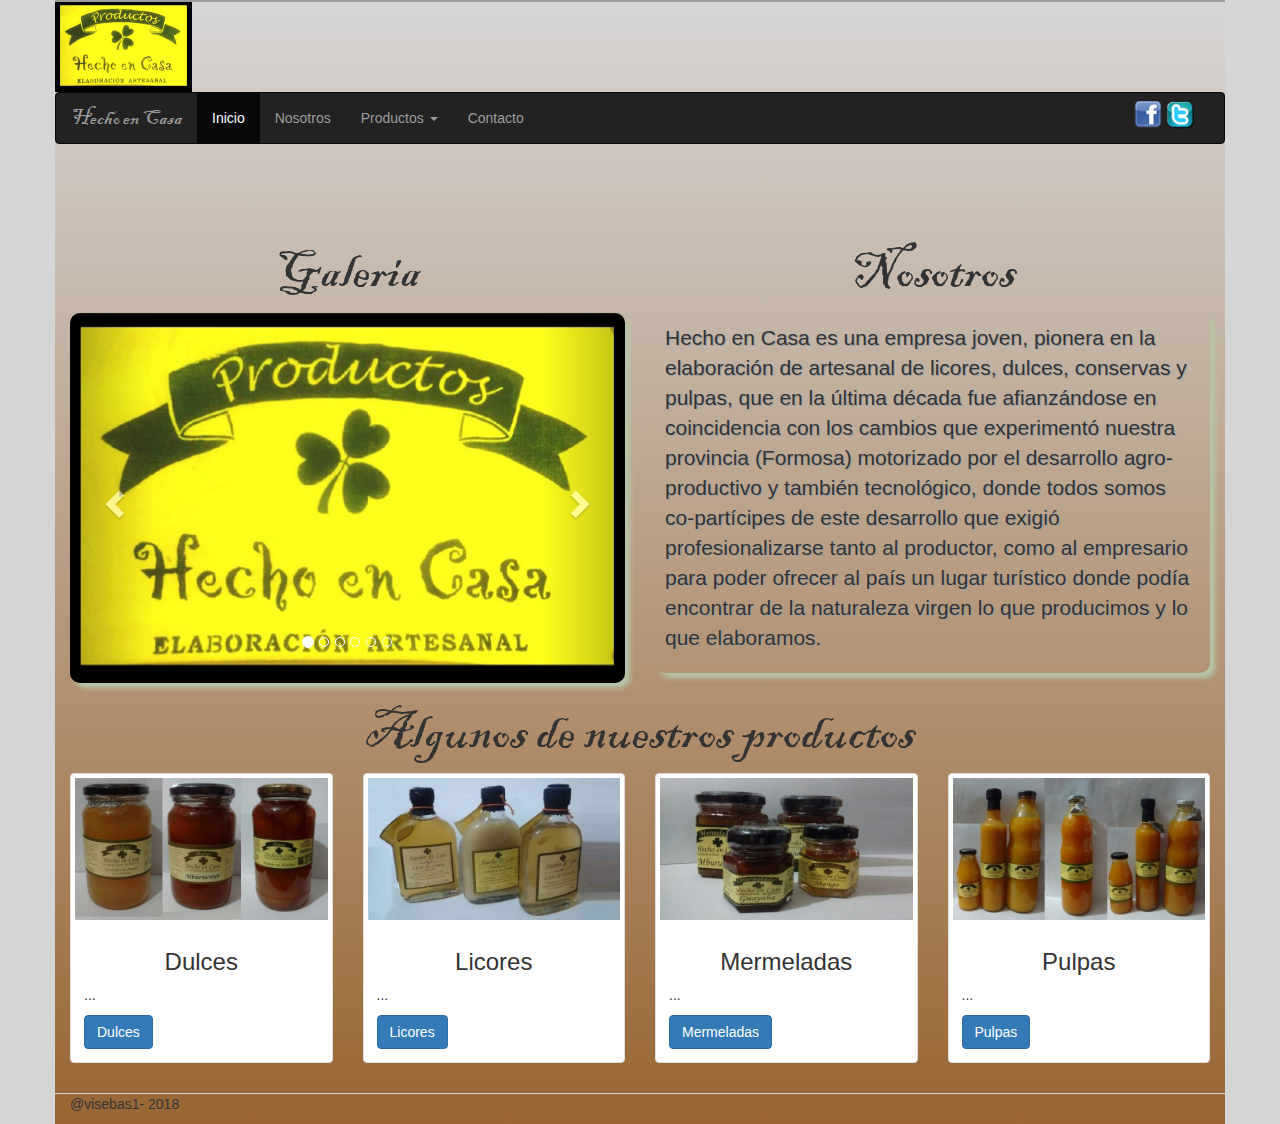
<file: index.html>
<!DOCTYPE html>
<html lang="es">
  <head>
    <meta charset="utf-8">
    <meta http-equiv="X-UA-Compatible" content="IE=edge">
    <meta name="viewport" content="width=device-width, initial-scale=1"> 
    <title>Inicio</title>   
    <link href="css/bootstrap.min.css" rel="stylesheet"> 
    <link rel="stylesheet" type="text/css" href="css/mi_index.css">   
  </head>
  <body>
    <div id="container" class="container">
      <header class="row">
        <div id="espacio">
          <img src="img/logo.ico" class="img-responsive" alt="Responsive image">    
        </div>              
          <nav id="barra" class="navbar navbar-inverse"> 
            <!--empieza barra-->
    <div class="container-fluid">
     <div class="navbar-header">
      <button type="button" class="navbar-toggle collapsed" data-toggle="collapse" data-target="#bs-example-navbar-collapse-1" aria-expanded="false">
        <span class="sr-only">Toggle navigation</span>
        <span class="icon-bar"></span>
        <span class="icon-bar"></span>
        <span class="icon-bar"></span>
      </button>
      <a class="navbar-brand" href="index.html">Hecho en Casa</a>
    </div>

    <div class="collapse navbar-collapse" id="bs-example-navbar-collapse-1">
      <ul class="nav navbar-nav">
        <li class="active"><a href="index.html">Inicio</a></li>
        <li><a href="nosotros.html">Nosotros</a></li>
        <li class="dropdown">
          <a href="#" class="dropdown-toggle" data-toggle="dropdown" role="button" aria-haspopup="true" aria-expanded="false">Productos <span class="caret"></span></a>
          <ul class="dropdown-menu">
            <li><a href="#">Licores</a></li>
            <li><a href="#">Dulces</a></li>
            <li><a href="#">Mermeladas</a></li>
            <li role="separator" class="divider"></li>
            <li><a href="#">PULPAS</a></li>                
          </ul>
        </li>
        <li><a href="formulario.html">Contacto</a></li>   
      </ul>
      
      <form class="navbar-form navbar-right">        
        <ul  class="nav navbar-nav">                           
        </ul>
        <div id="redes">
          <a href="#" data-toggle="tooltip" data-placement="bottom" title="pronto"><img src="img/face28-28.png" ></a>
          <a href="#" data-toggle="tooltip" data-placement="bottom" title="pronto"><img src="img/twi28-28.png">
          </a>
        </div>      
      </form>      
       
     </div><!-- navbar-collapse -->
    </div><!-- container-fluid -->
          </nav>  
                            <!-- fin barra -->        
      </header>

      <section class="row" >
        <div class="col-lg-6 col-md-6 col-sm-12 col-xs-12">
          <h2 class="text-center">Galeria</h2>
          <div id="migaleria" class="carousel slide">
            <div class="carousel-inner">
              <ol class="carousel-indicators">
                <li data-target="#migaleria" data-slide-to="0" class="active"></li>
                <li data-target="#migaleria" data-slide-to="1"></li>
                <li data-target="#migaleria" data-slide-to="2"></li>
                <li data-target="#migaleria" data-slide-to="3"></li>
                <li data-target="#migaleria" data-slide-to="4"></li>
                <li data-target="#migaleria" data-slide-to="5"></li>
              </ol>
              <div class="item active">
                <img src="img/hecho9.jpg" alt="">
              </div>
              <div class="item">
                <img src="img/hecho2.jpg" alt="">
              </div>
              <div class="item">
                <img src="img/hecho3.jpg" alt="">
              </div>
              <div class="item">
                <img src="img/hecho4.jpg" alt="">
              </div>
              <div class="item">
                <img src="img/hecho1.jpg" alt="">
              </div>
              <div class="item">
                <img src="img/hecho8.jpg" alt="">
              </div>
              <a href="#migaleria" class="left carousel-control" data-slide="prev"><span class="glyphicon glyphicon-chevron-left"></span></a>
              <a href="#migaleria" class="right carousel-control" data-slide="next"><span class="glyphicon glyphicon-chevron-right"></span></a>
            </div>            
          </div>                 
        </div>

        <div class="col-lg-6 col-md-12 col-sm-12 col-xs-12">
          <h2 class="text-center">Nosotros</h2>
          <div class="col-lg-6 col-md-12 col-sm-12 col-xs-12" 
          id="nosotros">
          <p id="texto">Hecho en Casa es una empresa joven, pionera en la elaboración de artesanal de licores, dulces, conservas y pulpas, que en la última década fue afianzándose en coincidencia con los cambios que experimentó nuestra provincia (Formosa) motorizado por el desarrollo agro-productivo y también tecnológico, donde todos somos co-partícipes de este desarrollo que exigió profesionalizarse tanto al productor, como al empresario para poder ofrecer al país un lugar turístico donde podía encontrar de la naturaleza virgen lo que producimos y lo que elaboramos.</p>
          </div>          
        </div>
        
      </section>
      <section id="productos" class="row">
        <h2 class="text-center">Algunos de nuestros productos</h2>     
        <div class=" col-lg-3 col-md-3  col-xs-6"> 
        <div class="thumbnail">
      <img src="img/dulces.jpg" alt="...">
      <div class="caption">
        <h3 class="text-center">Dulces</h3>
        <p>...</p><!– aca iria algun comentario relacionado — >
        <button type="button" class="btn btn-primary" data-toggle="modal" data-target="#dulce">Dulces</button>
         <div class="modal fade" id="dulce" tabindex="-1" role="dialog" aria-labelledby="dulce_titulo">
           <div class="modal-dialog" role="document">
             <div class="modal-content">
               <div class="modal-header">
                 <button type="button" class="close" data-dismiss="modal" aria-label="Close"><span aria-hidden="true">&times;</span></button>
                 <h2 class="modal-title text-center" id="dulce_titulo">Dulces</h2>
               </div>
               <div class="modal-body">
                <div class="col-md-6">
                <h3>Sabores:</h3>
                 <ul>
                  <li>Mamon al Almibar</li>
                  <li>Mburucuyá</li>
                  <li>Pomelo en Gajos</li>
                  <li>Mango al Natural</li>
                  <li>Guayaba en Casco</li>
                 </ul>
                 </div>
                 <div class="col-md-6">
                 <h3>Presentacion:</h3>
                 <ul>
                   <li>390 gr.</li>
                   <li>900 gr.</li>
                 </ul>
                 </div>
               </div>
               <div class="modal-footer">
                <div class="col-md-12">
                 <button type="button" class="btn btn-default" data-dismiss="modal">Close</button> 
                 </div>       
               </div>
             </div>
           </div>
         </div>          
        </div>
      </div>      
  </div>
  
  <div class=" col-lg-3 col-md-3  col-xs-6">
     <div class="thumbnail">
      <img src="img/licores.jpg" alt="...">
      <div class="caption">
        <h3 class="text-center">Licores</h3>
        <p>...</p><!– aca iria algun comentario relacionado — >
        <button type="button" class="btn btn-primary" data-toggle="modal" data-target="#licor">Licores</button>
         <div class="modal fade" id="licor" tabindex="-1" role="dialog" aria-labelledby="licor_titulo">
           <div class="modal-dialog" role="document">
             <div class="modal-content">
               <div class="modal-header">
                 <button type="button" class="close" data-dismiss="modal" aria-label="Close"><span aria-hidden="true">&times;</span></button>
                 <h2 class="modal-title text-center" id="licor_titulo">Licores</h2>
               </div>
               <div class="modal-body">
                <div class="col-md-6">
                <h3>Sabores:</h3>
                 <ul>
                  <li>Banana a la Crema</li>
                  <li>Mburucuyá</li>
                  <li>Limón</li>
                  <li>Limón a la Crema</li>
                  <li>Mandarina</li>
                  <li>Naranja</li>
                 </ul>
                 </div>
                 <div class="col-md-6">
                 <h3>Presentacion:</h3>
                 <ul>
                   <li>100 ml.</li>
                   <li>200 ml.</li>
                   <li>500 ml.</li>
                 </ul>
                 </div>                 
               </div>
               <div class="modal-footer">
                <div class="col-md-12">
                 <button type="button" class="btn btn-default" data-dismiss="modal">Close</button> 
                 </div>       
               </div>
             </div>
           </div>
         </div>          
        </div>
      </div>
    </div>
    <div class=" col-lg-3 col-md-3  col-xs-6">
     <div class="thumbnail">
      <img src="img/mermeladas.jpg" alt="...">
      <div class="caption">
        <h3 class="text-center">Mermeladas</h3>
        <p>...</p> <!– aca iria algun comentario relacionado — >
        <button type="button" class="btn btn-primary" data-toggle="modal" data-target="#licor">Mermeladas</button>
         <div class="modal fade" id="mermelada" tabindex="-1" role="dialog" aria-labelledby="merme_titulo">
           <div class="modal-dialog" role="document">
             <div class="modal-content">
               <div class="modal-header">
                 <button type="button" class="close" data-dismiss="modal" aria-label="Close"><span aria-hidden="true">&times;</span></button>
                 <h2 class="modal-title text-center" id="merme_titulo">Mermeladas</h2>
               </div>
               <div class="modal-body">
                <div class="col-md-6">
                <h3>Sabores:</h3>
                 <ul>
                  <li>Banana </li>
                  <li>Mburucuyá</li>
                  <li>Pomelo</li>
                  <li>Mango</li>
                  <li>Mamon</li>
                  <li>Guayaba</li>
                 </ul>
                 </div>
                 <div class="col-md-6">
                 <h3>Presentacion:</h3>
                 <ul>
                   <li>40 gr.</li>
                   <li>250 gr.</li>                   
                 </ul>
                 </div>                 
               </div>
               <div class="modal-footer">
                <div class="col-md-12">
                 <button type="button" class="btn btn-default" data-dismiss="modal">Close</button>
                 </div>        
               </div>
             </div>
           </div>
         </div>          
        </div>
      </div>
    </div>
    <div class=" col-lg-3 col-md-3  col-xs-6">
      <div class="thumbnail">
       <img src="img/pulpas.jpg" alt="...">
        <div class="caption">
        <h3 class="text-center">Pulpas</h3>
        <p>...</p> <!– aca iria algun comentario relacionado — >        
        <button type="button" class="btn btn-primary" data-toggle="modal" data-target="#pulpa">Pulpas</button>
         <div class="modal fade" id="pulpa" tabindex="-1" role="dialog" aria-labelledby="pulpa_titulo">
           <div class="modal-dialog" role="document">
             <div class="modal-content">
               <div class="modal-header">
                 <button type="button" class="close" data-dismiss="modal" aria-label="Close"><span aria-hidden="true">&times;</span></button>
                 <h3 class="modal-title text-center" id="pulpa_titulo">Pulpas</h3>
               </div>
               <div class="modal-body">
                <div class="col-md-6">
                <h3>Sabores:</h3>
                 <ul>                  
                  <li>Mburucuyá</li>
                  <li>Mango</li>                  
                 </ul>
                 </div>
                 <div class="col-md-6">
                 <h3>Presentacion:</h3>
                 <ul>
                   <li>1000 ml.</li>
                   <li>500 ml.</li>
                   <li>200 ml.</li>
                   <li>20 ml.</li>
                 </ul>
                 </div>                 
               </div>
               <div class="modal-footer">
               <div class="col-md-12">                
                 <button type="button" class="btn btn-default" data-dismiss="modal">Close</button>
                 </div>        
               </div>
             </div>
           </div>
         </div>         
        </div>  <!-- caption -->
      </div>  <!-- thumbnail -->
    </div>

      </section>      
      <footer class="row">
        <div class="col-lg-12 col-md-12 col-sm-12 col-xs-12">
          <p>@visebas1- 2018</p>           
        </div>                   
      </footer>

    <script src="https://ajax.googleapis.com/ajax/libs/jquery/1.12.4/jquery.min.js"></script>   
    <script src="js/bootstrap.min.js"></script>
  </body>
</html>
</file>
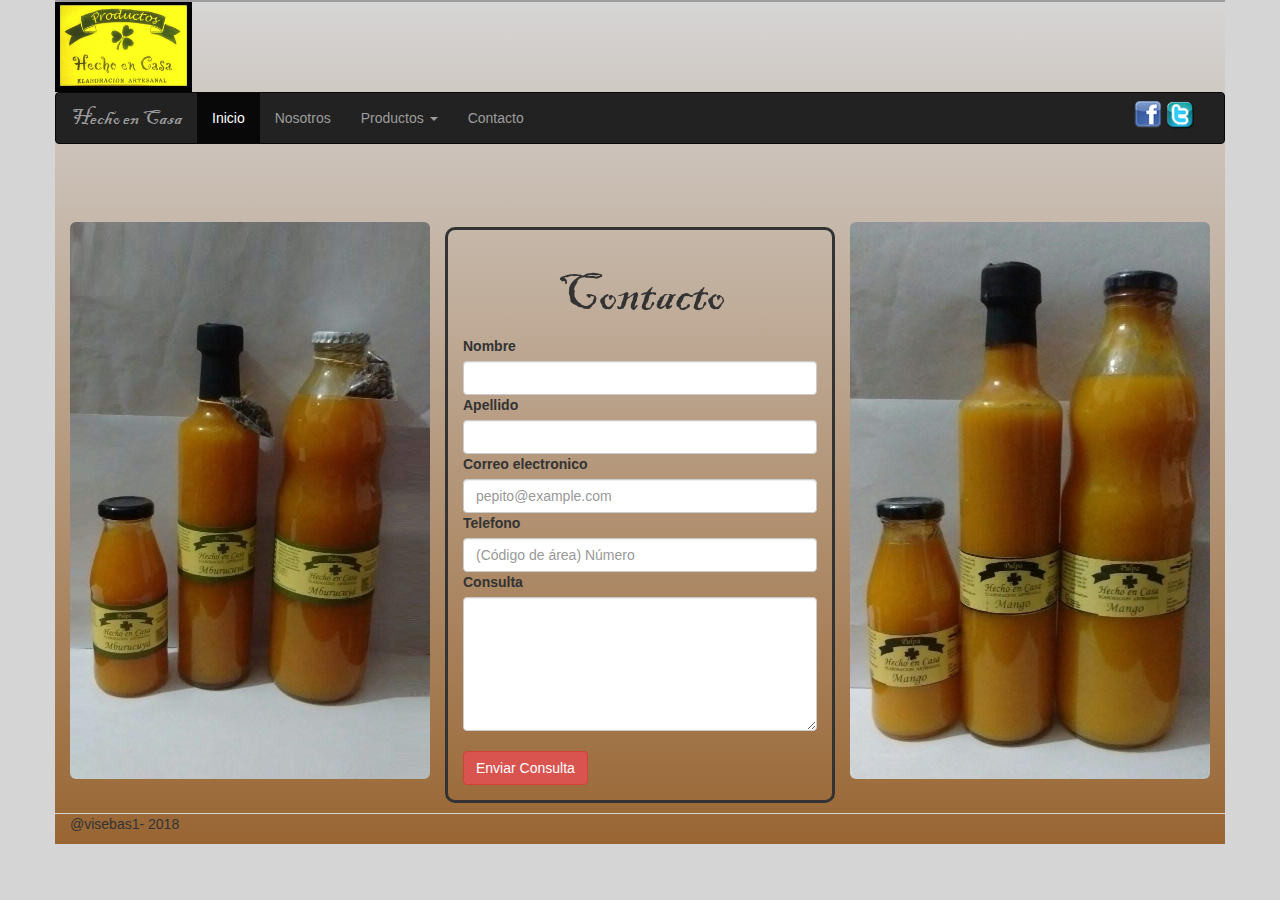
<file: formulario.html>
<!DOCTYPE html>
<html lang="es">
  <head>
    <meta charset="utf-8">
    <meta http-equiv="X-UA-Compatible" content="IE=edge">
    <meta name="viewport" content="width=device-width, initial-scale=1"> 
    <title>Formulario</title>   
    <link href="css/bootstrap.min.css" rel="stylesheet"> 
    <link rel="stylesheet" type="text/css" href="css/mi_estilo.css">   
  </head>
  <body>
    <div id="container" class="container">
      <header class="row">
        <div id="espacio">
          <img src="img/logo.ico" class="img-responsive" alt="Responsive image">
    
      </div>

              
          <nav id="barra" class="navbar navbar-inverse"> <!--empieza barra-->
  <div class="container-fluid">
    
    <div class="navbar-header">
      <button type="button" class="navbar-toggle collapsed" data-toggle="collapse" data-target="#bs-example-navbar-collapse-1" aria-expanded="false">
        <span class="sr-only">Toggle navigation</span>
        <span class="icon-bar"></span>
        <span class="icon-bar"></span>
        <span class="icon-bar"></span>
        <span class="icon-bar"></span>
      </button>
      <a class="navbar-brand" href="index.html">Hecho en Casa</a>
    </div>
    
    <div class="collapse navbar-collapse" id="bs-example-navbar-collapse-1">
      <ul class="nav navbar-nav">
        <li class="active"><a href="index.html">Inicio</a></li>
        <li><a href="nosotros.html">Nosotros</a></li>
        <li class="dropdown">
          <a href="#" class="dropdown-toggle" data-toggle="dropdown" role="button" aria-haspopup="true" aria-expanded="false">Productos <span class="caret"></span></a>
          <ul class="dropdown-menu">
            <li><a href="#">Licores</a></li>
            <li><a href="#">Dulces</a></li>
            <li><a href="#">Mermeladas</a></li>
            <li role="separator" class="divider"></li>
            <li><a href="#">PULPAS</a></li>           
            
          </ul>
        </li>
        <li><a href="formulario.html">Contacto</a></li>   
      </ul>
      
      <form class="navbar-form navbar-right">        
        <ul  class="nav navbar-nav">                           
        </ul>
        <div id="redes">
          <a href="#" data-toggle="tooltip" data-placement="bottom" title="pronto"><img src="img/face28-28.png" ></a>
          <a href="#" data-toggle="tooltip" data-placement="bottom" title="pronto"><img src="img/twi28-28.png">
          </a>
        </div>      
      </form>      
       
    </div><!-- /.navbar-collapse -->
  </div><!-- /.container-fluid -->
</nav>  
       
      </header>

      <section class="row" >
        <div class="col-lg-4 col-md-4 col-sm-1 col-xs-1">
        <img id="img_con" src="img/pulpambu.jpg" class="img-responsive img-rounded" alt="Responsive image">          
        </div>
        <div id="contacto" class="col-lg-4 col-md-4 col-sm-10 col-xs-10">
          <h2 class="text-center">Contacto</h2>
          <form id="" method="POST" action="#">
            <label for="nombre">Nombre</label>
            <input type="text" name="nombre_for" id="nombre" class="form-control" required>
            <label for="apellido">Apellido</label>
            <input type="text" name="apellido_for" id="apellido" class="form-control" required>
            <label for="correo">Correo electronico</label>
            <input type="email" name="correo_for" id="correo" class="form-control" placeholder="pepito@example.com">
            <label for="telefono">Telefono</label>
            <input type="tel" name="telefono_for" id="telefono" class="form-control" placeholder="(Código de área) Número">
            <label for="conculta">Consulta</label>
            <textarea id="consulta" name="consulta_for" class="form-control" rows="6"></textarea><br>
            <input type="submit" value="Enviar Consulta" class="btn btn-danger">
          </form>
        </div>
        <div class="col-lg-4 col-md-4 col-sm-1 col-xs-1">
        <img id="img_con" src="img/IMG-20180516-WA0187.jpg" class="img-responsive img-rounded" alt="Responsive image">          
        </div>
      </section>
      <footer class="row">
        <div class="col-lg-12 col-md-12 col-sm-12 col-xs-12">
          <p>@visebas1- 2018</p>
        </div>  
      </footer>

    </div>


    
    <script src="https://ajax.googleapis.com/ajax/libs/jquery/1.12.4/jquery.min.js"></script>   
    <script src="js/bootstrap.min.js"></script>
  </body>
</html>
</file>
<file: css/mi_index.css>
body{
	background-color: #D6D5D5;

}

@font-face{ 
            font-family:'itc_blkad'; 
            src:url(../fonts/ITCBLKAD.TTF) format('truetype');
}

h2{
	font-family:'itc_blkad';
	font-size: 55px;
}

.navbar-brand{
	font-family:'itc_blkad';
	font-size: 22px;
}

#container{
	border-top: 2px solid #9D9D9D;
	/*background-color: #926B45;*/
	background: linear-gradient(to bottom, rgb(249, 242, 236,0), rgb(153, 102, 51,1));
}





header{	
	background-size: cover;	
	height: auto;
	min-height: 220px;
}



#espacio img{
	height: 90px;
	background-size: cover;
	
}

.carousel-inner{
	
	border-radius: 10px;
	box-shadow: 5px 5px 5px #B7C5A9;
}

#nosotros{
	width: 100%;		
	
	box-shadow: 5px 5px 5px #B7C5A9;
	border-radius:10px;	
	padding: 10px;	
}

#nosotros: over{
	box-shadow: 5px 5px 5px #151F0A;
}

#texto{
	text-align: left;
	text-shadow: 1px 1px #9D9D9D;
	font-size: 21px;
}

footer{
	border-top: 1px solid #D6D5D5;
	margin-top: 10px;	
}
</file>
<file: css/mi_estilo.css>
body{
	background-color: #D6D5D5;
	
}
@font-face{ 
            font-family:'itc_blkad'; 
            src:url(../fonts/ITCBLKAD.TTF) format('truetype');
}

h2{
	font-family:'itc_blkad';
	font-size: 55px;
}

.navbar-brand{
	font-family:'itc_blkad';
	font-size: 22px;
}

#container{
	border-top: 2px solid #9D9D9D;
	/*background-color: #926B45;*/
	background: linear-gradient(to bottom, rgb(249, 242, 236,0), rgb(153, 102, 51,1));
}


header{	
	background-size: cover;	
	height: auto;
	min-height: 220px;
}

#espacio img{
	height: 90px;
	background-size: cover;
	
}



#contacto{
	border: 3px solid;
	border-radius:10px;
	padding: 15px;
	margin-top: 5px;	
}

footer{
	border-top: 1px solid #D6D5D5;
	margin-top: 10px;	
}
</file>
